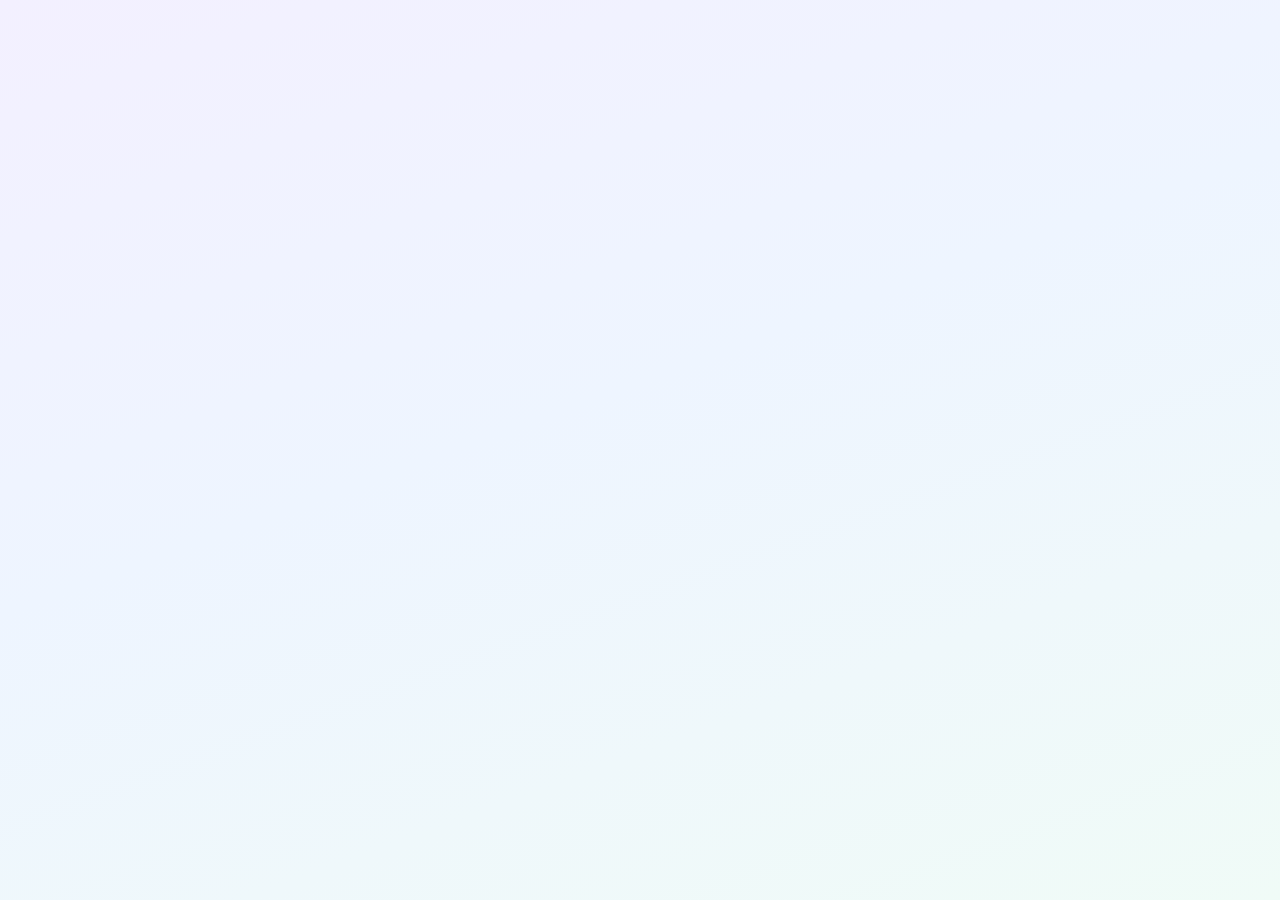
<file: index.html>
<!DOCTYPE html>
<html lang="en-GB">
<head>
  <meta charset="UTF-8">
  <meta name="viewport" content="width=device-width, initial-scale=1">
  <title>Payroll Online · Crystal FM</title>
  <link rel="icon" href="data:image/svg+xml,%3Csvg xmlns='http://www.w3.org/2000/svg' viewBox='0 0 32 32'%3E%3Crect width='32' height='32' rx='8' fill='%2310233b'/%3E%3Cpath d='M9 21l4-6 4 3 6-9' fill='none' stroke='%2312a3a1' stroke-width='3' stroke-linecap='round' stroke-linejoin='round'/%3E%3C/svg%3E">
  <link rel="preconnect" href="https://fonts.googleapis.com">
  <link rel="preconnect" href="https://fonts.gstatic.com" crossorigin>
  <link href="https://fonts.googleapis.com/css2?family=Inter:wght@400;500;600;700&display=swap" rel="stylesheet">
</head>
<body>
  <div id="app"></div>
  <div id="toasts" aria-live="polite"></div>
  <script>
    // Payroll Online loader: before starting, re-download every code file so an old saved copy in the browser
    // can never be mixed with the new files (that mix caused "does not provide an export named ..." errors).
    window.__BUILD = '5.7';
    (function () {
      var FILES = ['adhoc.js', 'api.js', 'app.js', 'attendance.js', 'budgets.js', 'calc.js', 'calendar.js', 'chase.js', 'chatbot.js', 'clock.js', 'ctx.js', 'customise.js', 'dashboard.js', 'escalate.js', 'explorer.js', 'history.js', 'hours.js', 'hrcase.js', 'hrcases.js', 'hrdash.js', 'hrkit.js', 'hrsettings.js', 'importer.js', 'imports.js', 'journal.js', 'leave.js', 'leaveadmin.js', 'line-drawer.js', 'mail.js', 'newrun.js', 'overview.js', 'parsers.js', 'payroll.js', 'payrolls.js', 'panels.js', 'payslips.js', 'photos.js', 'profilecard.js', 'people.js', 'profile.js', 'projects.js', 'recruit.js', 'reports.js', 'search.js', 'settings.js', 'specs.js', 'staff.js', 'timesheet.js', 'timesheets.js', 'tplgen.js', 'ui.js', 'users.js', 'weekplans.js', 'whatsapp.js', 'widgets.js', 'xlsx.js', 'config.js', 'style.css'];
      var css = document.createElement('link'); css.rel = 'stylesheet'; css.href = 'style.css?v=' + window.__BUILD; document.head.appendChild(css);
      var go = function () { var s = document.createElement('script'); s.type = 'module'; s.src = 'app.js'; document.body.appendChild(s); };
      var refresh = function (f) { return fetch(f, { cache: 'reload' }).catch(function () {}); };
      Promise.all(FILES.filter(function (f) { return f !== 'style.css'; }).map(refresh)).then(go, go);
    })();
  </script>
</body>
</html>
</file>
